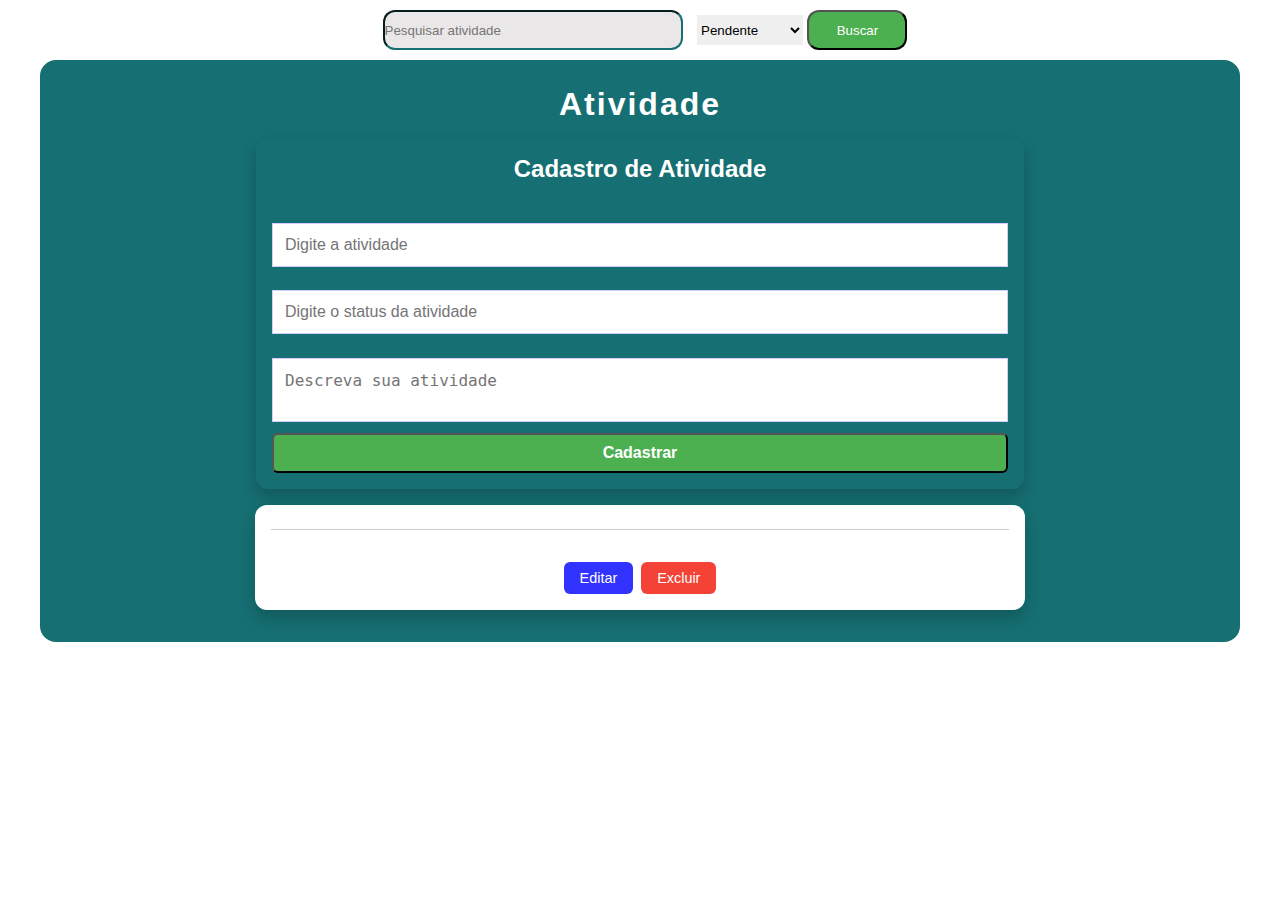
<file: frontend/index.html>
<!DOCTYPE html>
<html lang="en">
  <head>
    <meta charset="UTF-8" />
    <meta name="viewport" content="width=device-width, initial-scale=1.0" />
    <title>AVALIAÇÃO API</title>
    <link rel="stylesheet" href="./css/style.css" />
  </head>
  <body>
    <header class="search">
      <nav class="barra de pesquisa">
        <input
          class="pesquisar"
          placeholder="Pesquisar atividade"
          type="search"
        />
        <select class="categoria">
          <option>Pendente</option>
          <option>Não Pendente</option>
        </select>
        <button class="btn">Buscar</button>
      </nav>
    </header>
    <div class="container">
      <header class="header">
        <h1 class="header__title">Atividade</h1>
        <section id="form-container" class="form-container">
          <form id="item-form" action="#" method="post">
            <h2 class="form-container__title">Cadastro de Atividade</h2>
            <input
              type="text"
              name="titulo"
              id="titulo"
              class="item-form__input"
              placeholder="Digite a atividade"
            />
            <input
              type="text"
              name="status"
              id="status"
              class="item-form__input"
              placeholder="Digite o status da atividade"
            />
            <textarea
              id="descricao"
              name="descricao"
              class="item-form__textarea"
              placeholder="Descreva sua atividade"
            ></textarea>
            <button type="submit" class="item-form__button">Cadastrar</button>
          </form>
          <div id="message" class="message"></div>
        </section>
      </header>
      <main>
        <section id="item-list" class="item-list">
            <article class="item-card">
                <header class="item-card__header">
                  <h1 class="item-card__title"></h1>
                </header>
                <section class="item-card__body">
                  <p class="item-card__description"></p>
                </section>
                <footer class="item-card__footer">
                  <button onclick="editItem()" class="item-card__button item-card__button--edit">Editar</button>
                  <button onclick="deleteItem()" class="item-card__button item-card__button--delete">Excluir</button>
                </footer>
              </article>
        </section>
      </main>
    </div>
    <script src="./js/app.js"></script>
  </body>
</html>
</file>
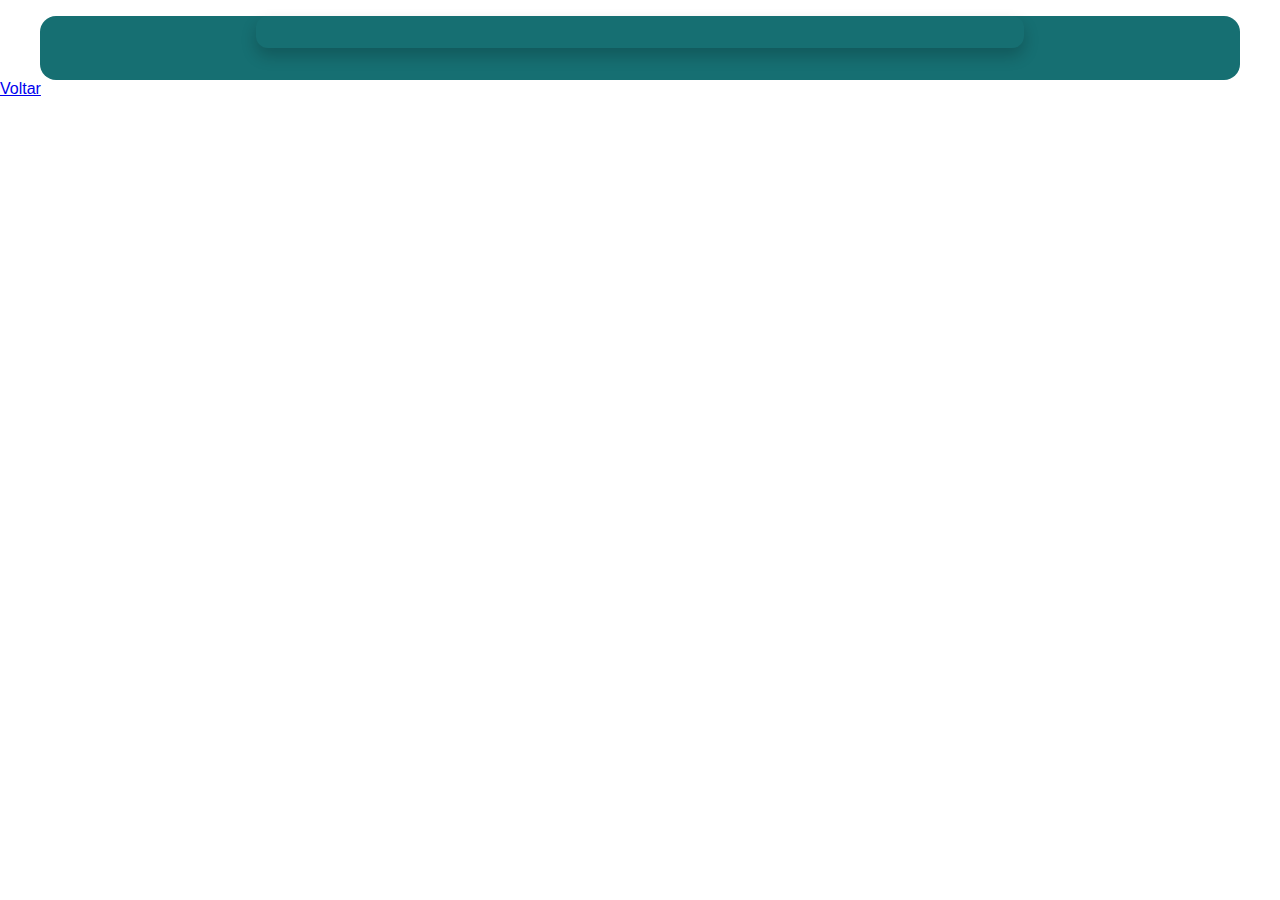
<file: frontend/pages/item.html>
<!DOCTYPE html>
<html lang="pt-br">
<head>
    <meta charset="UTF-8">
    <meta name="viewport" content="width=device-width, initial-scale=1.0">
    <link rel="stylesheet" href="../css/style.css">
    <title>Document</title>
</head>
<body>
    <div class="container">
        <section id="form-container" class="form-container"></section>
    </div>
    <a href="../index.html">Voltar</a>
    <script src="./item.js"></script>
</body>
</html>
</file>
<file: frontend/css/style.css>
* {
  margin: 0;
  padding: 0;
  box-sizing: border-box;
}

:root {
  --purple-700: #282630;
  --purple-500: #291257;
  --red-400: #e53935;
  --red-300: #f44336;
  --blue-400: #1a1aff;
  --blue-300: #3333ff;
  --gray-200: #d5cdff;

  --black: #000;
  --white: #fff;

  --lg-screen: 1200px;
  --md-screen: 768px;
  --sm-screen: 576px;
}

body {
  font-family: "Poppins", sans-serif;
}

.container {
  border-radius: 1rem;
  max-width: var(--lg-screen);
  min-width: var(--sm-screen);
  margin: 0 auto;
  height: 100%;
  padding-bottom: 1rem;
  background-color: rgb(22, 111, 114);
}

.header {
  padding: 1rem 2rem 0;
  text-align: center;
}

.form-container__title {
  font-size: 1.5rem;
  font-weight: 700;
  margin-bottom: 1rem;
  color: white;
}

.header {
  padding: 1rem 2rem 0;
  text-align: center;
}

.header__title {
  color: var(--white);
  letter-spacing: 2px;
  margin: 10px;
}

.form-container {
  max-width: var(--md-screen);
  margin: 1rem auto;
  padding: 1rem;
  border-radius: 12px;
  box-shadow: 0px 8px 16px rgba(0, 0, 0, 0.2);
}

#item-form {
  display: flex;
  flex-direction: column;
  gap: 0.725rem;
}

textarea {
  resize: none;
}

.item-form__input,
.item-form__textarea {
  width: 100%;
  margin-top: 0.75em;
  padding: 0.75em;
  border: 1px solid var(--gray-200);
  font-size: 1rem;
  color: #333;
}

.item-form__button {
  background-color: #4caf50;
  color: var(--white);
  font-size: 1rem;
  font-weight: 700;
  cursor: pointer;
  transition: background-color 0.3s ease;
  border-radius: 6px;
  height: 40px;
}

.search {
  align-items: center;
  justify-content: center;
  display: flex;
  flex-direction: column;
}

.pesquisar {
  height: 40px;
  margin: 10px;
  width: 300px;
  border-radius: 12px;
  border-color: rgb(22, 111, 114);
  background-color: rgb(233, 231, 231);
  color: var(--black);
}

.btn {
  width: 100px;
  height: 40px;
  border-radius: 12px;
  background-color: #4caf50;
  color: white;
  cursor: pointer;
  transition: all 0.5s ease;
}

.item-card__description {
  font-size: 1.1rem;
  line-height: 1.5rem;
  margin: 0;
  color: #666;
}

.item-card__footer {
  display: flex;
  justify-content: center;
  gap: 0.5rem;
}

.item-card__button {
  padding: 0.5rem 1rem;
  font-size: 0.9rem;
  border: none;
  border-radius: 6px;
  cursor: pointer;
  transition: all 0.3s ease;
}

.item-card__button--edit {
  background-color: var(--blue-300);
  color: var(--white);
}

.item-card__button--edit:hover {
  background-color: var(--blue-400);
}

.item-card__button--delete {
  background-color: var(--red-300);
  color: var(--white);
}

.item-card__button--delete:hover {
  background-color: var(--red-400);
}

.message {
  color: var(--white);
}

.item-card {
  width: 770px;
  margin: 1rem auto;
  padding: 1rem;
  background-color: var(--white);
  border-radius: 12px;
  box-shadow: 0 8px 16px rgba(0, 0, 0, 0.2);
  display: flex;
  flex-direction: column;
  gap: 1rem;
}

.item-card__header {
  border-bottom: 1px solid #ccc;
  padding-bottom: 0.5rem;
}

.item-card__title {
  font-family: "poppins" sans-serif;
  font-weight: 600;
}

.item-card__body {
  flex-grow: 1;
}

.categoria {
  height: 30px;
    border: 3px;
}
</file>
